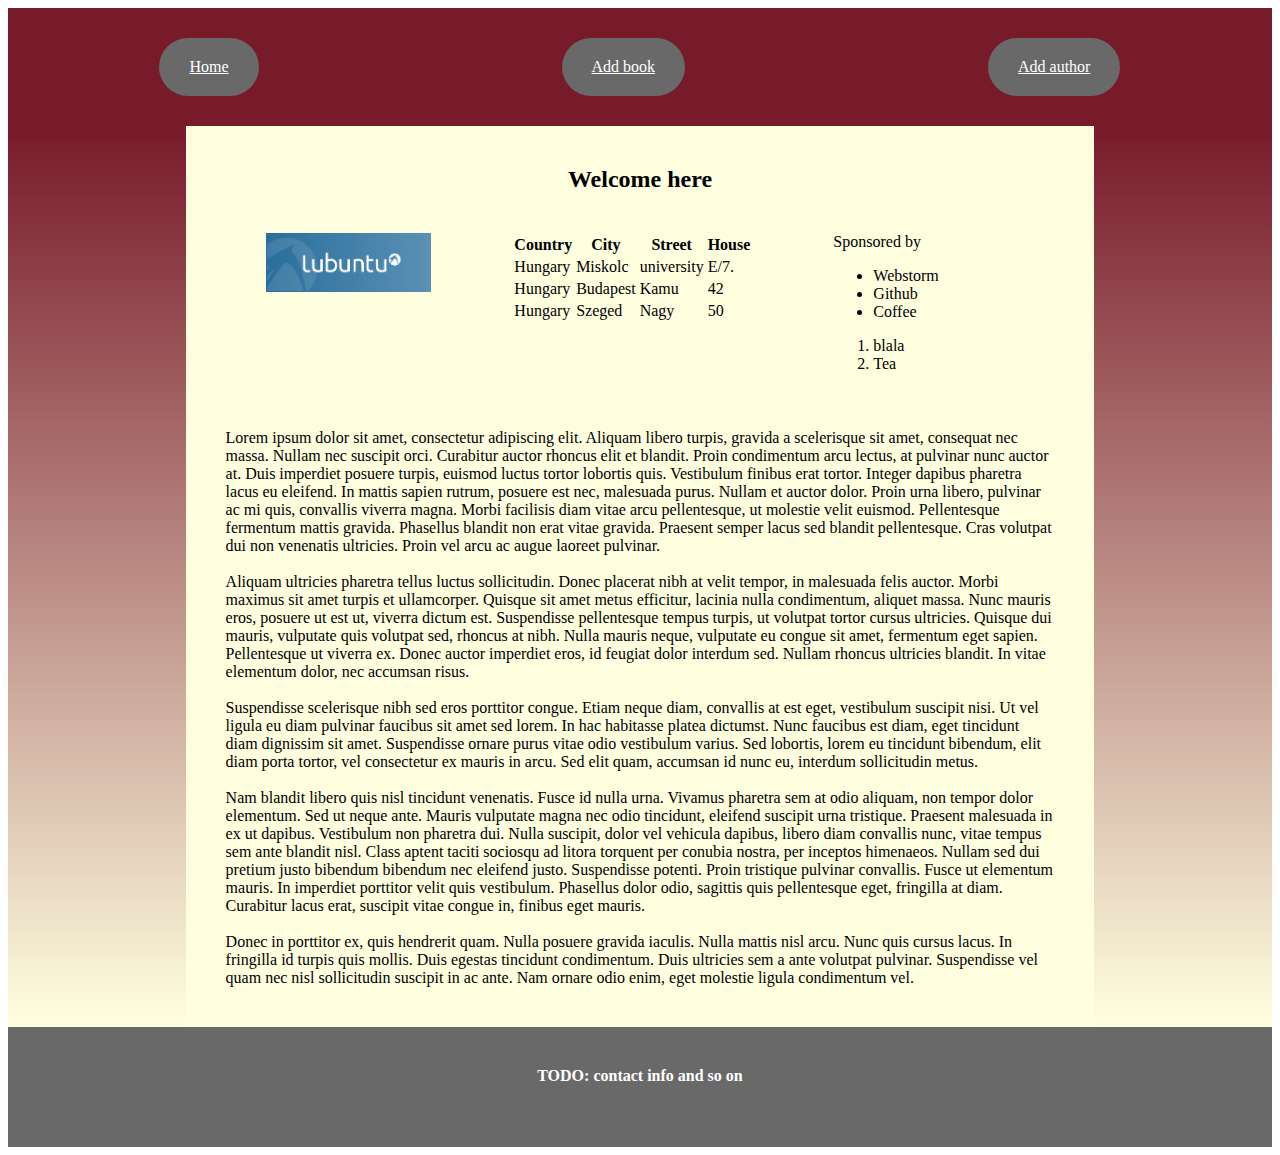
<file: index.html>
<!DOCTYPE HTML PUBLIC "-//W3C//DTD HTML 4.01 Transitional//EN"
        "http://www.w3.org/TR/html4/loose.dtd">
<html>
<head>
    <title>Title</title>

    <link href="css/index.css" rel="stylesheet" type="text/css">
</head>
<body>
<div class="header" >
    <div class="header-option"><a href="index.html">Home</a></div>
    <div class="header-option"><a href="bookform1.html">Add book</a> </div>
    <div class="header-option"><a href="authorform.html">Add author</a> </div>
</div>
<div class="content">
    <div class="side-ct"></div>
    <div class="content-ct">
    <div class="title">Welcome here</div>
    <div class="main-box">
        <img src="1710-logout-banner.png">

        <div>
            <table>
                <tr>
                    <th>Country</th>
                    <th>City</th>
                    <th>Street</th>
                    <th>House</th>
                </tr>
                <tr>
                    <td>Hungary</td>
                    <td>Miskolc</td>
                    <td>university</td>
                    <td>E/7.</td>
                </tr>
                <tr>
                    <td>Hungary</td>
                    <td>Budapest</td>
                    <td>Kamu</td>
                    <td>42</td>
                </tr>
                <tr>
                    <td>Hungary</td>
                    <td>Szeged</td>
                    <td>Nagy</td>
                    <td>50</td>
                </tr>
            </table>
        </div>
        <div class="sponsore">
            <div class="sub-title">Sponsored by</div>
            <ul>
                <li>Webstorm</li>
                <li>Github</li>
                <li>Coffee</li>
            </ul>
            <ol>
                <li>blala</li>
                <li>Tea</li>
            </ol>
        </div>
    </div>
    <div class="text">
        Lorem ipsum dolor sit amet, consectetur adipiscing elit. Aliquam libero turpis, gravida a scelerisque sit amet, consequat nec massa. Nullam nec suscipit orci. Curabitur auctor rhoncus elit et blandit. Proin condimentum arcu lectus, at pulvinar nunc auctor at. Duis imperdiet posuere turpis, euismod luctus tortor lobortis quis. Vestibulum finibus erat tortor. Integer dapibus pharetra lacus eu eleifend. In mattis sapien rutrum, posuere est nec, malesuada purus. Nullam et auctor dolor. Proin urna libero, pulvinar ac mi quis, convallis viverra magna. Morbi facilisis diam vitae arcu pellentesque, ut molestie velit euismod. Pellentesque fermentum mattis gravida. Phasellus blandit non erat vitae gravida. Praesent semper lacus sed blandit pellentesque. Cras volutpat dui non venenatis ultricies. Proin vel arcu ac augue laoreet pulvinar.
        <br/>
        <br/>
        Aliquam ultricies pharetra tellus luctus sollicitudin. Donec placerat nibh at velit tempor, in malesuada felis auctor. Morbi maximus sit amet turpis et ullamcorper. Quisque sit amet metus efficitur, lacinia nulla condimentum, aliquet massa. Nunc mauris eros, posuere ut est ut, viverra dictum est. Suspendisse pellentesque tempus turpis, ut volutpat tortor cursus ultricies. Quisque dui mauris, vulputate quis volutpat sed, rhoncus at nibh. Nulla mauris neque, vulputate eu congue sit amet, fermentum eget sapien. Pellentesque ut viverra ex. Donec auctor imperdiet eros, id feugiat dolor interdum sed. Nullam rhoncus ultricies blandit. In vitae elementum dolor, nec accumsan risus.
        <br/>
        <br/>
        Suspendisse scelerisque nibh sed eros porttitor congue. Etiam neque diam, convallis at est eget, vestibulum suscipit nisi. Ut vel ligula eu diam pulvinar faucibus sit amet sed lorem. In hac habitasse platea dictumst. Nunc faucibus est diam, eget tincidunt diam dignissim sit amet. Suspendisse ornare purus vitae odio vestibulum varius. Sed lobortis, lorem eu tincidunt bibendum, elit diam porta tortor, vel consectetur ex mauris in arcu. Sed elit quam, accumsan id nunc eu, interdum sollicitudin metus.
        <br/>
        <br/>
        Nam blandit libero quis nisl tincidunt venenatis. Fusce id nulla urna. Vivamus pharetra sem at odio aliquam, non tempor dolor elementum. Sed ut neque ante. Mauris vulputate magna nec odio tincidunt, eleifend suscipit urna tristique. Praesent malesuada in ex ut dapibus. Vestibulum non pharetra dui. Nulla suscipit, dolor vel vehicula dapibus, libero diam convallis nunc, vitae tempus sem ante blandit nisl. Class aptent taciti sociosqu ad litora torquent per conubia nostra, per inceptos himenaeos. Nullam sed dui pretium justo bibendum bibendum nec eleifend justo. Suspendisse potenti. Proin tristique pulvinar convallis. Fusce ut elementum mauris. In imperdiet porttitor velit quis vestibulum. Phasellus dolor odio, sagittis quis pellentesque eget, fringilla at diam. Curabitur lacus erat, suscipit vitae congue in, finibus eget mauris.
        <br/>
        <br/>
        Donec in porttitor ex, quis hendrerit quam. Nulla posuere gravida iaculis. Nulla mattis nisl arcu. Nunc quis cursus lacus. In fringilla id turpis quis mollis. Duis egestas tincidunt condimentum. Duis ultricies sem a ante volutpat pulvinar. Suspendisse vel quam nec nisl sollicitudin suscipit in ac ante. Nam ornare odio enim, eget molestie ligula condimentum vel.

    </div>
    </div>
    <div class="side-ct"></div>

</div>
<div class="footer">
TODO: contact info and so on
</div>


</body>
</html>
</file>
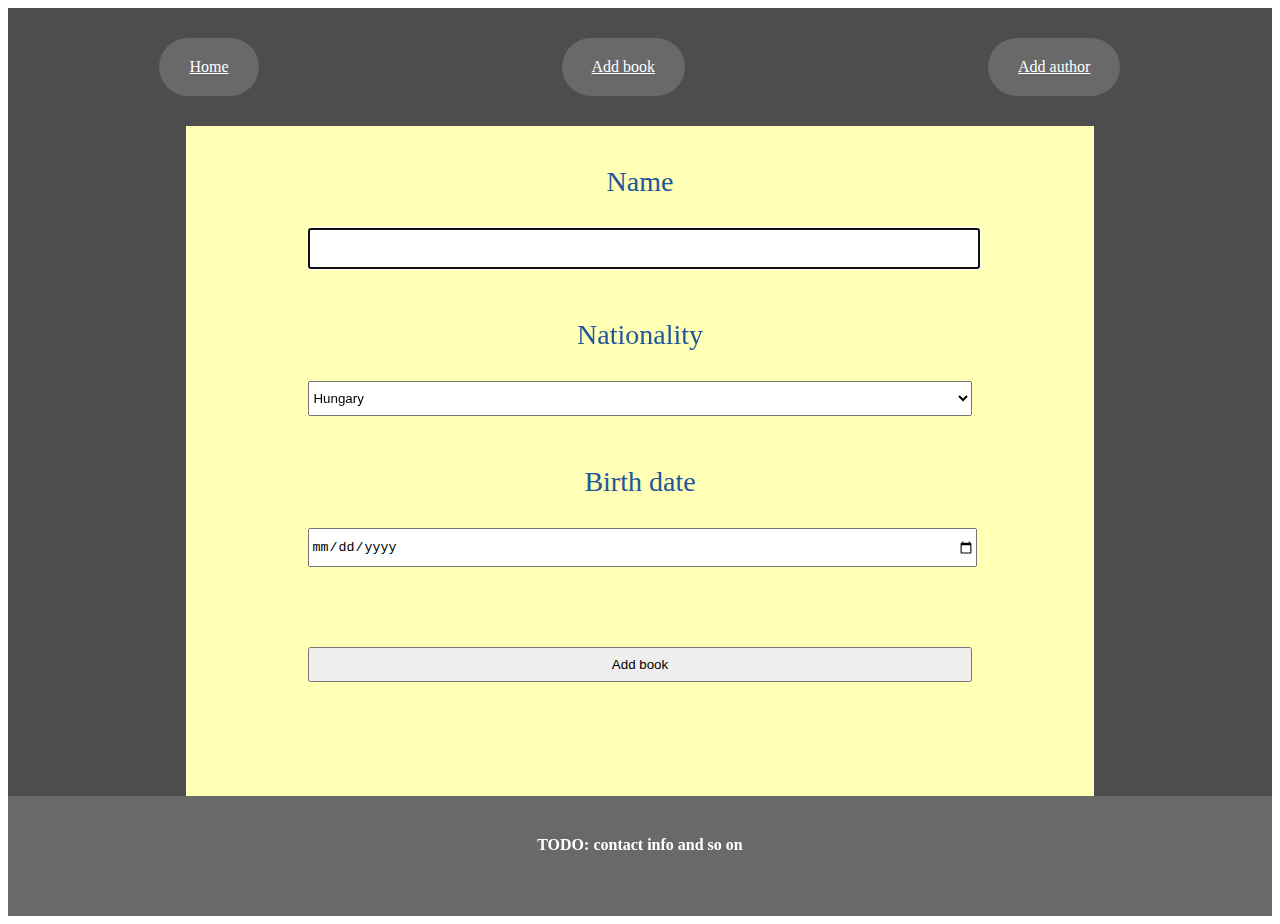
<file: authorform.html>
<!DOCTYPE HTML PUBLIC "-//W3C//DTD HTML 4.01 Transitional//EN"
        "http://www.w3.org/TR/html4/loose.dtd">
<html>
<head>
    <title>Title</title>

    <link href="css/author.css" rel="stylesheet" type="text/css">
</head>
<body>
<div class="header" >
    <div class="header-option"><a href="index.html">Home</a></div>
    <div class="header-option"><a href="bookform1.html">Add book</a></div>
    <div class="header-option"><a href="authorform.html">Add author</a></div>
</div>
<div class="content">
    <div class="side-ct"></div>
    <div class="content-ct">
    <!--
        <form action="addAuthor" method="POST">
        <table>
            <tr>
                <td>Name</td>
                <td><input type="text" name="name" required="required" autofocus="true"></td>
            </tr>
            <tr>
                <td>Nationality</td>
                <td><select name="nationality" required="required">
                    <option value="hu">Hungary</option>
                    <option value="usa">USA</option>
                    <option value="uk">United Kingdom</option>
                </select></td>
            </tr>
            <tr>
                <td>Birth date</td>
                <td><input type="date" name="birthDate"/> </td>
            </tr>
            <tr>
                <td><input type="submit" value="Add book"/></td>
            </tr>
        </table>
    </form>
    -->
        <form action="addAuthor" method="POST">

            <div>
                <div class="input-title">Name</div>
                <div><input type="text" name="name" required="required" autofocus="true"></div>

                <div class="input-title">Nationality</div>
                <div><select name="nationality" required="required">
                    <option value="hu">Hungary</option>
                    <option value="usa">USA</option>
                    <option value="uk">United Kingdom</option>
                    </select></div>

                <div class="input-title">Birth date</div>
                <div><input type="date" name="birthDate"/></div>

                <div class="submit-button"><input type="submit" value="Add book"/></div>

            </div>
        </form>
</div>
    <div class="side-ct"></div>
</div>

<div class="footer">
    TODO: contact info and so on
</div>

</body>
</html>
</file>
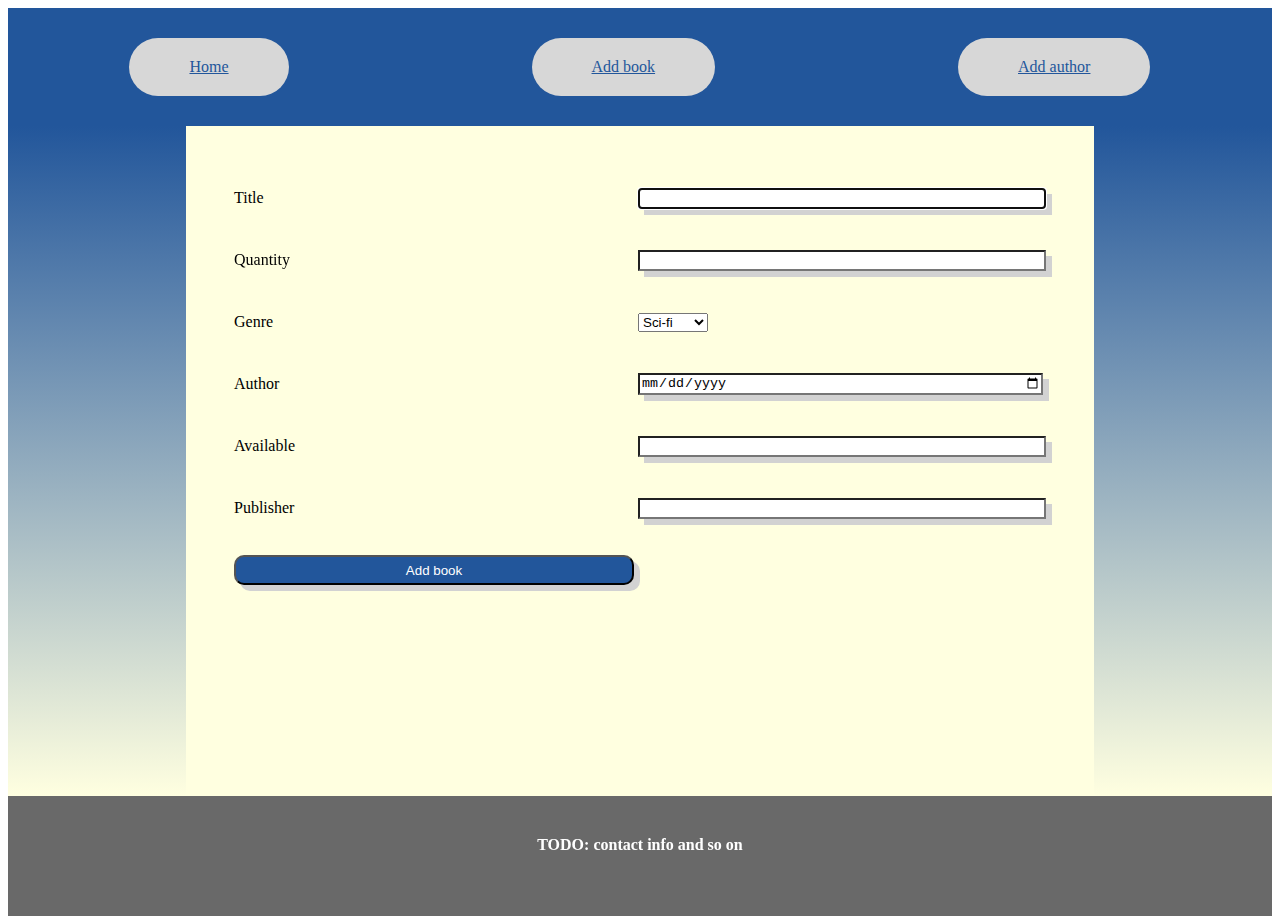
<file: bookform1.html>
<!DOCTYPE HTML PUBLIC "-//W3C//DTD HTML 4.01 Transitional//EN"
        "http://www.w3.org/TR/html4/loose.dtd">
<html>
<head>
    <title>Title</title>

    <link href="css/book.css" rel="stylesheet" type="text/css">
</head>
<body>
<div class="header" >
    <div class="header-option"><a href="index.html">Home</a></div>
    <div class="header-option"><a href="bookform1.html">Add book</a></div>
    <div class="header-option"><a href="authorform.html">Add author</a></div>
</div>
<div class="content">
    <div class="side-ct"></div>
    <div class="content-ct">
    <form action="addBook" method="POST">
        <table class="basic-inputs">
            <tr>
                <td class="input-title">Title</td>
                <td><input type="text" name="title" required="required" autofocus="true"></td>
            </tr>
            <tr>
                <td class="input-title">Quantity</td>
                <td><input type="number" name="quantity" required="required"> </td>
            </tr>
            <tr>
                <td class="input-title">Genre</td>
                <td><select name="genre" required="required">
                    <option value="scifi">Sci-fi</option>
                    <option value="fantasy">Fantasy</option>
                    <option value="horror">Horror</option>
                </select></td>
            </tr>
            <tr>
                <td class="input-title">Author</td>
                <td><input type="date" name="author"/> </td>
            </tr>
            <tr>
                <td class="input-title">Available</td>
                <td><input type="number" name="available"/></td>
            </tr>
            <tr>
                <td class="input-title">Publisher</td>
                <td><input type="email" name="publisher"/></td>
            </tr>
            <tr>
                <td class="submit-button"><input type="submit" value="Add book"/></td>
            </tr>
        </table>
    </form>
    </div>
    <div class="side-ct"></div>
</div>
<div class="footer">
    TODO: contact info and so on
</div>

</body>
</html>
</file>
<file: css/index.css>
img {
    width: 20%;
    height: 20%;
    padding: 40px;
}
/* HEADER */
.header {
    display: flex;
    padding: 30px 0;
    background-color: rgb(119, 26, 42);
}
.header .header-option {
    padding: 20px 30px;
    background-color: dimgrey;
    -webkit-border-radius: 30px;
    -moz-border-radius: 30px;
    border-radius: 30px;
    margin: 0 auto;
}
.header .header-option a {
    color: white;
    text-weight: bold;
}
.header .header-option:hover {
    background-color: gray;
}
.header .header-option a:visited {
    color: white;
}
/* CONTENT */
.content {
    display: flex;
    min-height: 670px;
}
.content .side-ct {
    background-image: linear-gradient(rgb(119, 26, 42),lightyellow);
    width: 15%;
}
.content .content-ct {
    width: 70%;
    padding: 40px;
    background-color: lightyellow;
}
.content .content-ct .title {
    text-align: center;
    font-size: 24px;
    font-weight: bold;
}
.content .content-ct .main-box {
    display: flex;
}
.content .content-ct .main-box table {
    padding: 40px;
}
.content .content-ct .main-box .sponsore {
    padding: 40px;
}

.content .content-ct .text {

}
/* FOOTER */
.footer {
    height: 80px;
    padding-top: 40px;
    text-align: center;
    background: dimgray;
    color: white;
    font-size: 16px;
    font-weight: bold;
    font-weight: bold;
}
</file>
<file: css/author.css>
img {
    width: 20%;
    height: 20%;
    padding: 40px;
}
/* HEADER */
.header {
    display: flex;
    padding: 30px 0;
    background-color: rgb(77, 77, 77);
}
.header .header-option {
    padding: 20px 30px;
    background-color: dimgrey;
    -webkit-border-radius: 30px;
    -moz-border-radius: 30px;
    border-radius: 30px;
    margin: 0 auto;
}
.header .header-option a {
    color: white;
    text-weight: bold;
}
.header .header-option:hover {
    background-color: gray;
}
.header .header-option a:visited {
    color: white;
}
/* CONTENT */
.content {
    display: flex;
    min-height: 670px;
}
.content .side-ct {
    background-color: rgb(77, 77, 77);
    width: 15%;
}
.content .content-ct {
    width: 70%;
    padding: 40px;
    background-color: #ffffb6;
}
.content .content-ct form {
    width: 80%;
    margin: 0 auto;
}
.content .content-ct input,
.content .content-ct select{
    width: 100%;
    height: 35px;
    margin: 30px auto 50px auto;
}
.content .content-ct .input-title {
    font-size: 28px;
    color: rgb(34, 86, 155);
    text-align: center;
}





.content .content-ct .main-box {
    display: flex;
}
.content .content-ct .main-box table {
    padding: 40px;
}
.content .content-ct .main-box .sponsore {
    padding: 40px;
}

.content .content-ct .text {

}
/* FOOTER */
.footer {
    height: 80px;
    padding-top: 40px;
    text-align: center;
    background: dimgray;
    color: white;
    font-size: 16px;
    font-weight: bold;
    font-weight: bold;
}
</file>
<file: css/book.css>
img {
    width: 20%;
    height: 20%;
    padding: 40px;
}
/* HEADER */
.header {
    display: flex;
    padding: 30px 0;
    background-color: rgb(34, 86, 155);
}
.header .header-option {
    padding: 20px 60px;
    background-color: #d7d7d7;
    -webkit-border-radius: 30px;
    -moz-border-radius: 30px;
    border-radius: 30px;
    margin: 0 auto;
}
.header .header-option a {
    color: rgb(34, 86, 155);
    text-weight: bold;
}
.header .header-option:hover {
    background-color: #a5a5a5;
}
.header .header-option a:visited {
    color: rgb(34, 86, 155);
}
/* CONTENT */
.content {
    display: flex;
    min-height: 670px;
}
.content .side-ct {
    background-image: linear-gradient(rgb(34, 86, 155),lightyellow);
    width: 15%;
}
.content .content-ct {
    width: 70%;
    padding: 40px;
    background-color: lightyellow;
}
.content .content-ct .title {
    text-align: center;
    font-size: 24px;
    font-weight: bold;
}
.content .content-ct .main-box {
    display: flex;
}
.content .content-ct .main-box table {
    padding: 40px;
}
.content .content-ct .main-box .sponsore {
    padding: 40px;
}

.content .content-ct .text {

}
.content .content-ct .basic-inputs {
    margin: 0 auto;
}
.content .content-ct .basic-inputs .input-title{
    text-transform: full-width;
}
.content .content-ct .basic-inputs input {
    width: 400px;
    box-shadow: 6px 6px rgb(210, 210, 210);
}
.content .content-ct .basic-inputs .submit-button input{
    background: rgb(34, 86, 155);
    color: white;
    height: 30px;
    border-radius: 10px;
}
.content .content-ct .basic-inputs tr {
    height: 60px;
}
/* FOOTER */
.footer {
    height: 80px;
    padding-top: 40px;
    text-align: center;
    background: dimgray;
    color: white;
    font-size: 16px;
    font-weight: bold;
    font-weight: bold;
}
</file>
